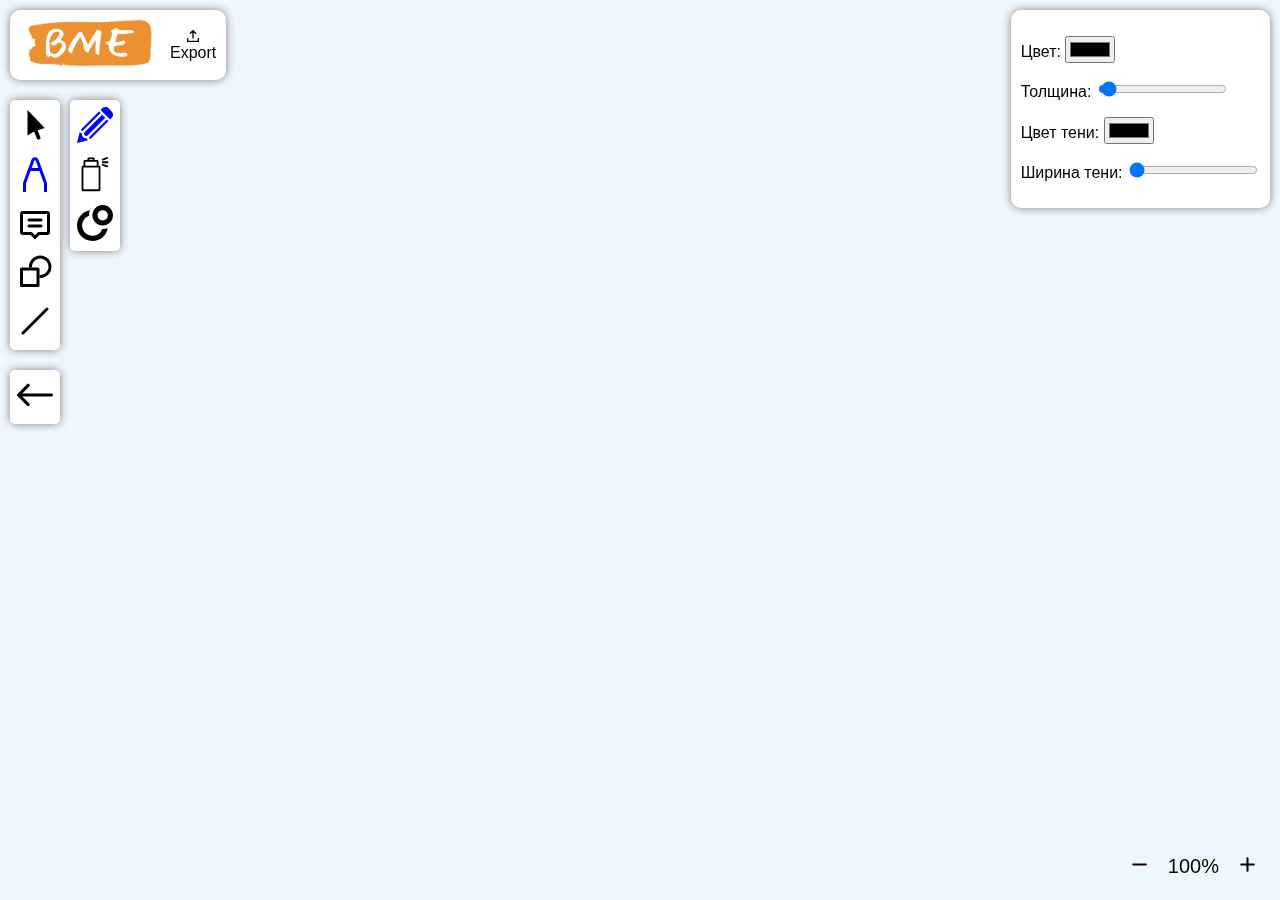
<file: index.html>
<!DOCTYPE html>
<html lang="en">
<head>
    <meta charset="UTF-8"/>
    <meta http-equiv="X-UA-Compatible" content="IE=edge"/>
    <meta name="viewport" content="width=device-width, initial-scale=1.0, user-scalable=no"/>
    <link rel="shortcut icon" href="/images/favicon.ico" type="image/x-icon">
    <title>BME</title>
    <link rel="stylesheet" href="/css/style.css"/>
</head>
<body class="page-scrollbar">
<div id="root">
    <div class="container">
        <div class="boxPanel">
            <a href="index.html" class="logo-link"
            ><img src="/images/logo.png" alt="logo" class="logo" width="150"
            /></a>
            <nav class="boxPanel-nav">
                <div class="export boxPanel-nav-item">
                    <a class="boxPanel-nav-item-btn" id="export-link">
                        <svg xmlns="http://www.w3.org/2000/svg" width="1em" height="1em" viewBox="0 0 24 24"
                             class="icon-1o_Rf icon_large-2Zr5i" aria-hidden="true"
                             focusable="false" data-testid="svg-icon">
                            <path d="M20 16v4H4v-4m8-1V6M8 8l4-4 4 4" fill="none" fill-rule="evenodd"
                                  stroke="currentColor" stroke-linecap="round" stroke-width="2"></path>
                        </svg>
                        <span>Export</span>
                    </a>
                </div>
            </nav>
        </div>
        <form id="params"></form>

        <div class="left-panel">
            <div id="toolbar" class="left-panel-item">
                <button class="toolbar-btn" data-mode="SELECT">
                    <svg xmlns="http://www.w3.org/2000/svg" viewBox="0 0 24 24" height="24" width="24">
                        <path d="M7 19l4.394-2.59 1.86 4.661a1 1 0 0 0 1.3.558l.499-.2a1 1 0 0 0 .557-1.3l-1.86-4.66L18.5 14 7 2v17z"
                              fill-rule="evenodd" fill="currentColor"></path>
                    </svg>
                </button>
                <button class="toolbar-btn toolbar-btn-active" data-mode="PEN">
                    <svg width="24" height="24" viewBox="0 0 24 24" fill="none" xmlns="http://www.w3.org/2000/svg">
                        <path d="M13.4097 2.80282L19 18.1762V24C19 24.5523 18.5523 25 18 25H6C5.44771 25 5 24.5523 5 24V18.1762L10.5903 2.80282C11.069 1.48631 12.931 1.4863 13.4097 2.80282Z"
                              stroke="currentColor" stroke-width="2"></path>
                        <path d="M8.57141 9H15.4286" stroke="currentColor" stroke-width="2"></path>
                    </svg>
                </button>
                <!--                <button class="toolbar-btn" data-mode="COPY">-->
                <!--                    <svg xmlns="http://www.w3.org/2000/svg" width="24" height="24" viewBox="0 0 24 24">-->
                <!--                        <path fill="currentColor" fill-rule="evenodd"-->
                <!--                              d="M6 5h12V3a1 1 0 0 1 2 0v2h2a1 1 0 0 1 0 2h-2v10h2a1 1 0 0 1 0 2h-2v2a1 1 0 0 1-2 0v-2H6v2a1 1 0 0 1-2 0v-2H2a1 1 0 0 1 0-2h2V7H2a1 1 0 1 1 0-2h2V3a1 1 0 1 1 2 0v2zm0 2v10h12V7H6z"></path>-->
                <!--                    </svg>-->
                <!--                </button>-->
                <button class="toolbar-btn" data-mode="COMMENT">
                    <svg xmlns="http://www.w3.org/2000/svg" width="24" height="24" viewBox="0 0 24 24">
                        <path fill="currentColor" fill-rule="nonzero"
                              d="M4 6v12.006L9.828 18 12 20.172 14.172 18h5.822L20 6H4zm0-2h16a2 2 0 0 1 2 2v12a2 2 0 0 1-2 2h-5l-3 3-3-3H4a2 2 0 0 1-2-2V6a2 2 0 0 1 2-2zm4 5a1 1 0 1 0 0 2h8a1 1 0 0 0 0-2H8zm0 4a1 1 0 0 0 0 2h8a1 1 0 0 0 0-2H8z"></path>
                    </svg>
                </button>
                <button class="toolbar-btn" data-mode="SHAPES">
                    <svg width="24" height="24" viewBox="0 0 24 24" fill="none" xmlns="http://www.w3.org/2000/svg">
                        <path fill-rule="evenodd" clip-rule="evenodd"
                              d="M21 8.5C21 11.5376 18.5376 14 15.5 14C15.3315 14 15.1647 13.9924 15 13.9776V15.9836C15.1653 15.9945 15.332 16 15.5 16C19.6421 16 23 12.6421 23 8.5C23 4.35786 19.6421 1 15.5 1C11.3579 1 8 4.35786 8 8.5C8 8.66801 8.00552 8.83474 8.0164 9H10.0224C10.0076 8.83532 10 8.66854 10 8.5C10 5.46243 12.4624 3 15.5 3C18.5376 3 21 5.46243 21 8.5Z"
                              fill="currentColor"></path>
                        <mask id="g1" fill="white" xmlns="http://www.w3.org/2000/svg">
                            <rect x="2" y="9" width="13" height="13" rx="1"></rect>
                        </mask>
                        <rect x="2" y="9" width="13" height="13" rx="1" stroke="currentColor" stroke-width="4"
                              mask="url(#g1)"></rect>
                    </svg>
                </button>
                <button class="toolbar-btn" data-mode="LINE">
                    <svg viewBox="0 0 24 24" class="icon-1o_Rf icon_large-2Zr5i" aria-hidden="true" role="presentation"
                         focusable="false" data-testid="svg-icon">
                        <path xmlns="http://www.w3.org/2000/svg"
                              d="M4.707 20.707l16-16a1 1 0 1 0-1.414-1.414l-16 16a1 1 0 0 0 1.414 1.414z"
                              fill-rule="nonzero" fill="currentColor"></path>
                    </svg>
                </button>
            </div>


            <div id="step" class="left-panel-item">
                <button id="step-back-btn" class="step-btn">
                    <svg id="Capa_1" xmlns="http://www.w3.org/2000/svg"
                         xmlns:xlink="http://www.w3.org/1999/xlink" x="0px" y="0px"
                         width="36px" height="36px" viewBox="0 0 400.004 400.004"
                         style="enable-background:new 0 0 400.004 400.004;"
                         xml:space="preserve">
                    <g>
                        	<path d="M382.688,182.686H59.116l77.209-77.214c6.764-6.76,6.764-17.726,0-24.485c-6.764-6.764-17.73-6.764-24.484,0L5.073,187.757
                        		c-6.764,6.76-6.764,17.727,0,24.485l106.768,106.775c3.381,3.383,7.812,5.072,12.242,5.072c4.43,0,8.861-1.689,12.242-5.072
                        		c6.764-6.76,6.764-17.726,0-24.484l-77.209-77.218h323.572c9.562,0,17.316-7.753,17.316-17.315
                        		C400.004,190.438,392.251,182.686,382.688,182.686z"></path>
                                    </g>

                    </svg>
                </button>
            </div>
        </div>

        <div id="pen-panel" class="left-panel-item">
            <button class="pen-btn pen-btn-active" data-mode="PENCIL">
                <svg version="1.1" id="Capa_1" xmlns="http://www.w3.org/2000/svg"
                     xmlns:xlink="http://www.w3.org/1999/xlink" x="0px" y="0px"
                     width="36px" height="36px" viewBox="0 0 485.219 485.22"
                     style="enable-background:new 0 0 485.219 485.22;"
                     xml:space="preserve">
                    <g>
	                    <path d="M467.476,146.438l-21.445,21.455L317.35,39.23l21.445-21.457c23.689-23.692,62.104-23.692,85.795,0l42.886,42.897
		                C491.133,84.349,491.133,122.748,467.476,146.438z M167.233,403.748c-5.922,5.922-5.922,15.513,0,21.436
	                	c5.925,5.955,15.521,5.955,21.443,0L424.59,189.335l-21.469-21.457L167.233,403.748z M60,296.54c-5.925,5.927-5.925,15.514,0,21.44
	                	c5.922,5.923,15.518,5.923,21.443,0L317.35,82.113L295.914,60.67L60,296.54z M338.767,103.54L102.881,339.421
	                	c-11.845,11.822-11.815,31.041,0,42.886c11.85,11.846,31.038,11.901,42.914-0.032l235.886-235.837L338.767,103.54z
		                M145.734,446.572c-7.253-7.262-10.749-16.465-12.05-25.948c-3.083,0.476-6.188,0.919-9.36,0.919
		                c-16.202,0-31.419-6.333-42.881-17.795c-11.462-11.491-17.77-26.687-17.77-42.887c0-2.954,0.443-5.833,0.859-8.703
		                c-9.803-1.335-18.864-5.629-25.972-12.737c-0.682-0.677-0.917-1.596-1.538-2.338L0,485.216l147.748-36.986
		                C147.097,447.637,146.36,447.193,145.734,446.572z"/>
                    </g>

                </svg>
            </button>
            <button class="pen-btn" data-mode="SPRAY">
                <svg version="1.1" id="Layer_2" xmlns="http://www.w3.org/2000/svg"
                     xmlns:xlink="http://www.w3.org/1999/xlink" x="0px" y="0px"
                     width="36px" height="36px" viewBox="-249 151 100 100"
                     style="enable-background:new -249 151 100 100;" xml:space="preserve">
<g>
	<path d="M-187.7,178.1h-1.5v-12.2c0-2.1-1.7-3.8-3.8-3.8h-7v-3.3c0-2.1-1.7-3.8-3.8-3.8h-12.5c-2.1,0-3.8,1.7-3.8,3.8v3.3h-7
		c-2.1,0-3.8,1.7-3.8,3.8v12.2h-1.6c-2.1,0-3.8,1.7-3.8,3.8v62.9c0,2.1,1.7,3.8,3.8,3.8h44.8c2.1,0,3.8-1.7,3.8-3.8v-62.9
		C-183.8,179.8-185.6,178.1-187.7,178.1z M-215,160h10.1v2.1H-215V160z M-225.9,167.1h8.3h2.5h10.1h2.5h8.3v11h-31.7V167.1z
		 M-188.8,243.6h-42.4v-60.5h2.9h2.5h31.7h2.5h2.8V243.6z"/>
    <path d="M-164.2,165.8h-13.2c-1.4,0-2.5,1.1-2.5,2.5v0c0,1.4,1.1,2.5,2.5,2.5h13.2c1.4,0,2.5-1.1,2.5-2.5v0
		C-161.8,166.9-162.9,165.8-164.2,165.8z"/>
    <path d="M-176.7,163.2l12.4-4.5c1.3-0.5,2-1.9,1.5-3.2c-0.5-1.3-1.9-2-3.2-1.5l-12.4,4.5c-1.3,0.5-2,1.9-1.5,3.2
		C-179.5,163-178,163.6-176.7,163.2z"/>
    <path d="M-164.3,177.7l-12.4-4.5c-1.3-0.5-2.7,0.2-3.2,1.5c-0.5,1.3,0.2,2.7,1.5,3.2l12.4,4.5c1.3,0.5,2.7-0.2,3.2-1.5
		C-162.4,179.6-163,178.1-164.3,177.7z"/>
</g>
</svg>
            </button>
            <button class="pen-btn" data-mode="CIRCLES">
                <svg version="1.1" id="Capa_1" xmlns="http://www.w3.org/2000/svg"
                     xmlns:xlink="http://www.w3.org/1999/xlink" x="0px" y="0px"
                     width="36px" height="36px" viewBox="0 0 535.5 535.5"
                     style="enable-background:new 0 0 36 36;" xml:space="preserve"
                >
<g>
	<g>
		<path d="M374.85,357c-20.399,58.65-76.5,102-145.35,102c-84.15,0-153-68.85-153-153c0-66.3,43.35-122.4,102-145.35
			c0-2.55,0-5.1,0-7.65c0-25.5,5.1-51,12.75-73.95C84.15,96.9,0,191.25,0,306c0,127.5,102,229.5,229.5,229.5
			c114.75,0,209.1-84.15,226.95-191.25C433.5,351.9,408,357,382.5,357C379.95,357,377.4,357,374.85,357z"/>
        <path d="M382.5,0c-84.15,0-153,68.85-153,153s68.85,153,153,153s153-68.85,153-153S466.65,0,382.5,0z M382.5,229.5
			c-43.35,0-76.5-33.15-76.5-76.5s33.15-76.5,76.5-76.5S459,109.65,459,153S425.85,229.5,382.5,229.5z"/>
	</g>
</g>
</svg>
            </button>
        </div>

        <div id="shapes-panel" class="invisible left-panel-item">
            <button class="shapes-btn shapes-btn-active" data-mode="RECTANGLE">
                <svg xmlns="http://www.w3.org/2000/svg" width="36" height="36" viewBox="0 0 24 24">
                    <path fill="none" fill-rule="evenodd" stroke="currentColor" stroke-width="2" d="M3 3h18v18H3z"/>
                </svg>
            </button>
            <button class="shapes-btn" id="arc-btn" data-mode="ELLIPSE">
                <svg xmlns="http://www.w3.org/2000/svg" width="36" height="36" viewBox="0 0 24 24">
                    <circle cx="12" cy="12" r="9" fill="none" fill-rule="evenodd" stroke="currentColor"
                            stroke-width="2"/>
                </svg>
            </button>
            <button class="shapes-btn" id="triangle-btn" data-mode="TRIANGLE">
                <svg xmlns="http://www.w3.org/2000/svg" width="36" height="36" viewBox="0 0 24 24">
                    <path fill="currentColor" fill-rule="nonzero"
                          d="M12 4.922L4.197 19h15.606L12 4.922zm.875-2.58l9.484 17.175A1 1 0 0 1 21.484 21H2.516a1 1 0 0 1-.875-1.483l9.483-17.175a1 1 0 0 1 1.751 0z"/>
                </svg>
            </button>
            <button class="shapes-btn" id="rhombus-btn" data-mode="RHOMBUS">
                <svg xmlns="http://www.w3.org/2000/svg" width="36" height="36" viewBox="0 0 24 24">
                    <polygon points="12 5 2.5 12 12 19 21.5 12" fill="none" stroke="currentColor" stroke-width="2"/>
                </svg>
            </button>
            

        </div>


        <div id="scale">
            <button id="scale-minus">
                <svg xmlns="http://www.w3.org/2000/svg" width="1em" height="1em" viewBox="0 0 24 24"
                     class="icon-1o_Rf icon_large-2Zr5i" aria-hidden="true" focusable="false"
                     data-testid="svg-icon">
                    <path fill="currentColor" d="M18 13H6a1 1 0 0 1 0-2h12a1 1 0 0 1 0 2z"></path>
                </svg>
            </button>
            <div id="scale-percent">
                <span id="scale-percent-value">100</span>%
            </div>
            <button id="scale-plus">
                <svg xmlns="http://www.w3.org/2000/svg" width="1em" height="1em" viewBox="0 0 24 24"
                     class="icon-1o_Rf icon_large-2Zr5i" aria-hidden="true" focusable="false"
                     data-testid="svg-icon">
                    <path fill="currentColor"
                          d="M18 13h-5v5a1 1 0 0 1-2 0v-5H6a1 1 0 0 1 0-2h5V6a1 1 0 0 1 2 0v5h5a1 1 0 0 1 0 2z"></path>
                </svg>
            </button>
        </div>

        <canvas id="canvas"></canvas>

    </div>
    <!--    fabric.js -->
    <script type="text/javascript" src="/scripts/fabric.js"></script>

    <script type="module" src="/scripts/selectors.js"></script>
    <script type="module" src="/scripts/index.js"></script>
    <script type="module" src="/scripts/actions.js"></script>

    <script type="module" src="/scripts/controlObjects.js"></script>
    <script type="module" src="/scripts/scale.js"></script>
    <script type="module" src="/scripts/pan.js"></script>
    <script type="module" src="/scripts/shapes.js"></script>
</div>
</body>
</html>
</file>
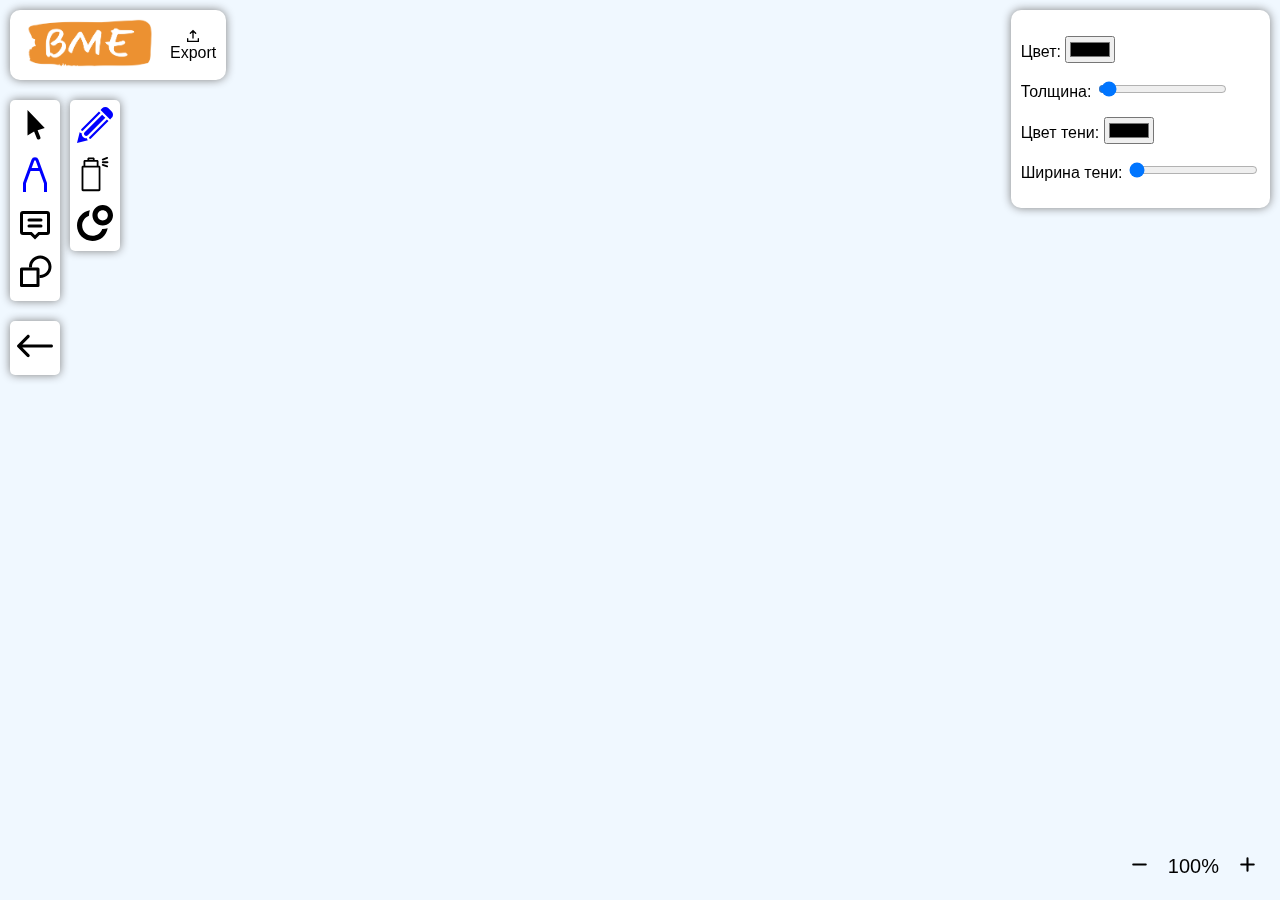
<file: templates/index.html>
<!DOCTYPE html>
<html lang="en">
<head>
    <meta charset="UTF-8"/>
    <meta http-equiv="X-UA-Compatible" content="IE=edge"/>
    <meta name="viewport" content="width=device-width, initial-scale=1.0, user-scalable=no"/>
    <link rel="shortcut icon" href="/images/favicon.ico" type="image/x-icon">
    <title>BME</title>
    <link rel="stylesheet" href="/css/style.css"/>
</head>
<body class="page-scrollbar">
<div id="root">
    <div class="container">
        <div class="boxPanel">
            <a href="index.html" class="logo-link"
            ><img src="/images/logo.png" alt="logo" class="logo" width="150"
            /></a>
            <nav class="boxPanel-nav">
                <div class="export boxPanel-nav-item">
                    <a class="boxPanel-nav-item-btn" id="export-link">
                        <svg xmlns="http://www.w3.org/2000/svg" width="1em" height="1em" viewBox="0 0 24 24"
                             class="icon-1o_Rf icon_large-2Zr5i" aria-hidden="true"
                             focusable="false" data-testid="svg-icon">
                            <path d="M20 16v4H4v-4m8-1V6M8 8l4-4 4 4" fill="none" fill-rule="evenodd"
                                  stroke="currentColor" stroke-linecap="round" stroke-width="2"></path>
                        </svg>
                        <span>Export</span>
                    </a>
                </div>
            </nav>
        </div>
        <form id="params"></form>

        <div class="left-panel">
            <div id="toolbar" class="left-panel-item">
                <button class="toolbar-btn" data-mode="SELECT">
                    <svg xmlns="http://www.w3.org/2000/svg" viewBox="0 0 24 24" height="24" width="24">
                        <path d="M7 19l4.394-2.59 1.86 4.661a1 1 0 0 0 1.3.558l.499-.2a1 1 0 0 0 .557-1.3l-1.86-4.66L18.5 14 7 2v17z"
                              fill-rule="evenodd" fill="currentColor"></path>
                    </svg>
                </button>
                <button class="toolbar-btn toolbar-btn-active" data-mode="PEN">
                    <svg width="24" height="24" viewBox="0 0 24 24" fill="none" xmlns="http://www.w3.org/2000/svg">
                        <path d="M13.4097 2.80282L19 18.1762V24C19 24.5523 18.5523 25 18 25H6C5.44771 25 5 24.5523 5 24V18.1762L10.5903 2.80282C11.069 1.48631 12.931 1.4863 13.4097 2.80282Z"
                              stroke="currentColor" stroke-width="2"></path>
                        <path d="M8.57141 9H15.4286" stroke="currentColor" stroke-width="2"></path>
                    </svg>
                </button>
                <!--                <button class="toolbar-btn" data-mode="COPY">-->
                <!--                    <svg xmlns="http://www.w3.org/2000/svg" width="24" height="24" viewBox="0 0 24 24">-->
                <!--                        <path fill="currentColor" fill-rule="evenodd"-->
                <!--                              d="M6 5h12V3a1 1 0 0 1 2 0v2h2a1 1 0 0 1 0 2h-2v10h2a1 1 0 0 1 0 2h-2v2a1 1 0 0 1-2 0v-2H6v2a1 1 0 0 1-2 0v-2H2a1 1 0 0 1 0-2h2V7H2a1 1 0 1 1 0-2h2V3a1 1 0 1 1 2 0v2zm0 2v10h12V7H6z"></path>-->
                <!--                    </svg>-->
                <!--                </button>-->
                <button class="toolbar-btn" data-mode="COMMENT">
                    <svg xmlns="http://www.w3.org/2000/svg" width="24" height="24" viewBox="0 0 24 24">
                        <path fill="currentColor" fill-rule="nonzero"
                              d="M4 6v12.006L9.828 18 12 20.172 14.172 18h5.822L20 6H4zm0-2h16a2 2 0 0 1 2 2v12a2 2 0 0 1-2 2h-5l-3 3-3-3H4a2 2 0 0 1-2-2V6a2 2 0 0 1 2-2zm4 5a1 1 0 1 0 0 2h8a1 1 0 0 0 0-2H8zm0 4a1 1 0 0 0 0 2h8a1 1 0 0 0 0-2H8z"></path>
                    </svg>
                </button>
                <button class="toolbar-btn" data-mode="SHAPES">
                    <svg width="24" height="24" viewBox="0 0 24 24" fill="none" xmlns="http://www.w3.org/2000/svg">
                        <path fill-rule="evenodd" clip-rule="evenodd"
                              d="M21 8.5C21 11.5376 18.5376 14 15.5 14C15.3315 14 15.1647 13.9924 15 13.9776V15.9836C15.1653 15.9945 15.332 16 15.5 16C19.6421 16 23 12.6421 23 8.5C23 4.35786 19.6421 1 15.5 1C11.3579 1 8 4.35786 8 8.5C8 8.66801 8.00552 8.83474 8.0164 9H10.0224C10.0076 8.83532 10 8.66854 10 8.5C10 5.46243 12.4624 3 15.5 3C18.5376 3 21 5.46243 21 8.5Z"
                              fill="currentColor"></path>
                        <mask id="g1" fill="white" xmlns="http://www.w3.org/2000/svg">
                            <rect x="2" y="9" width="13" height="13" rx="1"></rect>
                        </mask>
                        <rect x="2" y="9" width="13" height="13" rx="1" stroke="currentColor" stroke-width="4"
                              mask="url(#g1)"></rect>
                    </svg>
                </button>
            </div>


            <div id="step" class="left-panel-item">
                <button id="step-back-btn" class="step-btn">
                    <svg id="Capa_1" xmlns="http://www.w3.org/2000/svg"
                         xmlns:xlink="http://www.w3.org/1999/xlink" x="0px" y="0px"
                         width="36px" height="36px" viewBox="0 0 400.004 400.004"
                         style="enable-background:new 0 0 400.004 400.004;"
                         xml:space="preserve">
                    <g>
                        	<path d="M382.688,182.686H59.116l77.209-77.214c6.764-6.76,6.764-17.726,0-24.485c-6.764-6.764-17.73-6.764-24.484,0L5.073,187.757
                        		c-6.764,6.76-6.764,17.727,0,24.485l106.768,106.775c3.381,3.383,7.812,5.072,12.242,5.072c4.43,0,8.861-1.689,12.242-5.072
                        		c6.764-6.76,6.764-17.726,0-24.484l-77.209-77.218h323.572c9.562,0,17.316-7.753,17.316-17.315
                        		C400.004,190.438,392.251,182.686,382.688,182.686z"></path>
                                    </g>

                    </svg>
                </button>
            </div>
        </div>

        <div id="pen-panel" class="left-panel-item">
            <button class="pen-btn pen-btn-active" data-mode="PENCIL">
                <svg version="1.1" id="Capa_1" xmlns="http://www.w3.org/2000/svg"
                     xmlns:xlink="http://www.w3.org/1999/xlink" x="0px" y="0px"
                     width="36px" height="36px" viewBox="0 0 485.219 485.22"
                     style="enable-background:new 0 0 485.219 485.22;"
                     xml:space="preserve">
                    <g>
	                    <path d="M467.476,146.438l-21.445,21.455L317.35,39.23l21.445-21.457c23.689-23.692,62.104-23.692,85.795,0l42.886,42.897
		                C491.133,84.349,491.133,122.748,467.476,146.438z M167.233,403.748c-5.922,5.922-5.922,15.513,0,21.436
	                	c5.925,5.955,15.521,5.955,21.443,0L424.59,189.335l-21.469-21.457L167.233,403.748z M60,296.54c-5.925,5.927-5.925,15.514,0,21.44
	                	c5.922,5.923,15.518,5.923,21.443,0L317.35,82.113L295.914,60.67L60,296.54z M338.767,103.54L102.881,339.421
	                	c-11.845,11.822-11.815,31.041,0,42.886c11.85,11.846,31.038,11.901,42.914-0.032l235.886-235.837L338.767,103.54z
		                M145.734,446.572c-7.253-7.262-10.749-16.465-12.05-25.948c-3.083,0.476-6.188,0.919-9.36,0.919
		                c-16.202,0-31.419-6.333-42.881-17.795c-11.462-11.491-17.77-26.687-17.77-42.887c0-2.954,0.443-5.833,0.859-8.703
		                c-9.803-1.335-18.864-5.629-25.972-12.737c-0.682-0.677-0.917-1.596-1.538-2.338L0,485.216l147.748-36.986
		                C147.097,447.637,146.36,447.193,145.734,446.572z"/>
                    </g>

                </svg>
            </button>
            <button class="pen-btn" data-mode="SPRAY">
                <svg version="1.1" id="Layer_2" xmlns="http://www.w3.org/2000/svg"
                     xmlns:xlink="http://www.w3.org/1999/xlink" x="0px" y="0px"
                     width="36px" height="36px" viewBox="-249 151 100 100"
                     style="enable-background:new -249 151 100 100;" xml:space="preserve">
<g>
	<path d="M-187.7,178.1h-1.5v-12.2c0-2.1-1.7-3.8-3.8-3.8h-7v-3.3c0-2.1-1.7-3.8-3.8-3.8h-12.5c-2.1,0-3.8,1.7-3.8,3.8v3.3h-7
		c-2.1,0-3.8,1.7-3.8,3.8v12.2h-1.6c-2.1,0-3.8,1.7-3.8,3.8v62.9c0,2.1,1.7,3.8,3.8,3.8h44.8c2.1,0,3.8-1.7,3.8-3.8v-62.9
		C-183.8,179.8-185.6,178.1-187.7,178.1z M-215,160h10.1v2.1H-215V160z M-225.9,167.1h8.3h2.5h10.1h2.5h8.3v11h-31.7V167.1z
		 M-188.8,243.6h-42.4v-60.5h2.9h2.5h31.7h2.5h2.8V243.6z"/>
    <path d="M-164.2,165.8h-13.2c-1.4,0-2.5,1.1-2.5,2.5v0c0,1.4,1.1,2.5,2.5,2.5h13.2c1.4,0,2.5-1.1,2.5-2.5v0
		C-161.8,166.9-162.9,165.8-164.2,165.8z"/>
    <path d="M-176.7,163.2l12.4-4.5c1.3-0.5,2-1.9,1.5-3.2c-0.5-1.3-1.9-2-3.2-1.5l-12.4,4.5c-1.3,0.5-2,1.9-1.5,3.2
		C-179.5,163-178,163.6-176.7,163.2z"/>
    <path d="M-164.3,177.7l-12.4-4.5c-1.3-0.5-2.7,0.2-3.2,1.5c-0.5,1.3,0.2,2.7,1.5,3.2l12.4,4.5c1.3,0.5,2.7-0.2,3.2-1.5
		C-162.4,179.6-163,178.1-164.3,177.7z"/>
</g>
</svg>
            </button>
            <button class="pen-btn" data-mode="CIRCLES">
                <svg version="1.1" id="Capa_1" xmlns="http://www.w3.org/2000/svg"
                     xmlns:xlink="http://www.w3.org/1999/xlink" x="0px" y="0px"
                     width="36px" height="36px" viewBox="0 0 535.5 535.5"
                     style="enable-background:new 0 0 36 36;" xml:space="preserve"
                >
<g>
	<g>
		<path d="M374.85,357c-20.399,58.65-76.5,102-145.35,102c-84.15,0-153-68.85-153-153c0-66.3,43.35-122.4,102-145.35
			c0-2.55,0-5.1,0-7.65c0-25.5,5.1-51,12.75-73.95C84.15,96.9,0,191.25,0,306c0,127.5,102,229.5,229.5,229.5
			c114.75,0,209.1-84.15,226.95-191.25C433.5,351.9,408,357,382.5,357C379.95,357,377.4,357,374.85,357z"/>
        <path d="M382.5,0c-84.15,0-153,68.85-153,153s68.85,153,153,153s153-68.85,153-153S466.65,0,382.5,0z M382.5,229.5
			c-43.35,0-76.5-33.15-76.5-76.5s33.15-76.5,76.5-76.5S459,109.65,459,153S425.85,229.5,382.5,229.5z"/>
	</g>
</g>
</svg>
            </button>
        </div>

        <div id="shapes-panel" class="invisible left-panel-item">
            <button class="shapes-btn shapes-btn-active" data-mode="RECTANGLE">
                <svg xmlns="http://www.w3.org/2000/svg" width="36" height="36" viewBox="0 0 24 24">
                    <path fill="none" fill-rule="evenodd" stroke="currentColor" stroke-width="2" d="M3 3h18v18H3z"/>
                </svg>
            </button>
            <button class="shapes-btn" id="arc-btn" data-mode="ELLIPSE">
                <svg xmlns="http://www.w3.org/2000/svg" width="36" height="36" viewBox="0 0 24 24">
                    <circle cx="12" cy="12" r="9" fill="none" fill-rule="evenodd" stroke="currentColor"
                            stroke-width="2"/>
                </svg>
            </button>
            <button class="shapes-btn" id="triangle-btn" data-mode="TRIANGLE">
                <svg xmlns="http://www.w3.org/2000/svg" width="36" height="36" viewBox="0 0 24 24">
                    <path fill="currentColor" fill-rule="nonzero"
                          d="M12 4.922L4.197 19h15.606L12 4.922zm.875-2.58l9.484 17.175A1 1 0 0 1 21.484 21H2.516a1 1 0 0 1-.875-1.483l9.483-17.175a1 1 0 0 1 1.751 0z"/>
                </svg>
            </button>
        </div>


        <div id="scale">
            <button id="scale-minus">
                <svg xmlns="http://www.w3.org/2000/svg" width="1em" height="1em" viewBox="0 0 24 24"
                     class="icon-1o_Rf icon_large-2Zr5i" aria-hidden="true" focusable="false"
                     data-testid="svg-icon">
                    <path fill="currentColor" d="M18 13H6a1 1 0 0 1 0-2h12a1 1 0 0 1 0 2z"></path>
                </svg>
            </button>
            <div id="scale-percent">
                <span id="scale-percent-value">100</span>%
            </div>
            <button id="scale-plus">
                <svg xmlns="http://www.w3.org/2000/svg" width="1em" height="1em" viewBox="0 0 24 24"
                     class="icon-1o_Rf icon_large-2Zr5i" aria-hidden="true" focusable="false"
                     data-testid="svg-icon">
                    <path fill="currentColor"
                          d="M18 13h-5v5a1 1 0 0 1-2 0v-5H6a1 1 0 0 1 0-2h5V6a1 1 0 0 1 2 0v5h5a1 1 0 0 1 0 2z"></path>
                </svg>
            </button>
        </div>

        <canvas id="canvas"></canvas>

    </div>
    <!--    fabric.js -->
    <script type="text/javascript" src="/scripts/fabric.js"></script>

    <script type="module" src="/scripts/selectors.js"></script>
    <script type="module" src="/scripts/index.js"></script>
    <script type="module" src="/scripts/actions.js"></script>

    <script type="module" src="/scripts/controlObjects.js"></script>
    <script type="module" src="/scripts/scale.js"></script>
    <script type="module" src="/scripts/pan.js"></script>
    <script type="module" src="/scripts/shapes.js"></script>
</div>
</body>
</html>
</file>
<file: css/style.css>
* {
    box-sizing: border-box;
    font-family: 'Roboto', sans-serif;
}

.page-scrollbar::-webkit-scrollbar {
    width: 7px;
    height: 7px;
    background-color: transparent;
}

.page-scrollbar::-webkit-scrollbar-thumb {
    background-color: #f29f00;
    border-radius: 5px;
}

body {
    margin: 0;
    width: 100%;
    height: 100%;
}

button {
    padding: 0;
    border: none;
    background-color: transparent;
    cursor: pointer;
}

a {
    text-decoration: none;
    color: black;
}

#export-link {
    display: flex;
    flex-direction: column;
    align-items: center;
    transition: color 0.2s;
}

#export-link span {
    display: block;
}

#export-link:hover {
    color: blue;
}


.boxPanel {
    display: flex;
    flex-wrap: wrap;

    position: fixed;
    left: 10px;
    top: 10px;
    z-index: 1;

    padding: 5px;

    border-radius: 10px;
    box-shadow: 0 0 10px grey;

    background-color: #fff;
}

.logo-link {
    display: block;
    width: 150px;
}

.logo {
    width: 100%;
}

.boxPanel-nav {
    display: flex;
}

.boxPanel-nav-item {
    margin: auto 5px;
}

.left-panel {
    position: fixed;
    left: 10px;
    top: 100px;
    z-index: 5;
    width: 50px;
}

.left-panel-item {
    box-shadow: 0 0 10px grey;
    border-radius: 5px;
    margin-bottom: 20px;
    padding: 7px;
    background-color: white;
}

#toolbar {
    width: 100%;
}

.toolbar-btn {
    margin-bottom: 10px;
    width: 100%;
}

.toolbar-btn:last-child {
    margin-bottom: 0;
}

.toolbar-btn svg {
    width: 36px;
    height: 36px;
    transition: color 0.2s;
}

.toolbar-btn:hover svg {
    color: blue;
}

.toolbar-btn-active svg {
    color: blue;
}

#step {
    width: 100%;
    background-color: #ffffff;
}


.step-btn {
    width: 100%;
    margin-bottom: 10px;
}

.step-btn:last-child {
    margin-bottom: 0;
}


.step-btn svg {
    width: 36px;
    height: 36px;
    margin: auto;
    transition: fill 0.2s;
}

.step-btn:hover svg {
    fill: blue;
}

.step-btn:disabled {
    opacity: 0.5;
}

.step-btn:disabled svg {
    fill: black;
}

#scale {
    position: fixed;
    right: 10px;
    bottom: 10px;
    z-index: 2;

    display: flex;
    justify-content: space-between;
    align-items: center;
    background: transparent;
}

#scale-minus, #scale-plus {
    padding: 10px;
}

#scale-minus svg, #scale-plus svg {
    margin: auto;
    width: 25px;
    height: 25px;
}

#scale-percent {
    margin: auto 6px auto 6px;
    font-size: 20px;
    cursor: default;
    user-select: none;
}

#canvas {
    display: block;
    background: aliceblue;
}

#params {
    position: fixed;
    right: 10px;
    top: 10px;
    z-index: 3;
    background-color: #ffffff;
    padding: 10px;
    border-radius: 10px;
    box-shadow: 0 0 10px grey;
}

#pen-panel {
    position: fixed;
    left: 70px;
    top: 100px;
    z-index: 2;

    display: none;
    flex-direction: column;
}

.pen-btn {
    margin-bottom: 10px;
    transition: fill 0.2s;
}

.pen-btn:hover {
    fill: blue;
}

.pen-btn-active {
    fill: blue;
}

.pen-btn:last-child {
    margin-bottom: 0;
}


#text-form-btn {
    display: block;
    margin: auto;
    padding: 5px 15px 5px 15px;
    font-size: 17px;
    background-color: #f7940c;

    color: white;
    border: none;
    border-radius: 5px;
    cursor: pointer;
}

#text-form-btn:hover {
    background-color: #fdb149;
}


.visible {
    display: block;
}

.invisible {
    display: none;
}

#shapes-panel{
    position: fixed;
    left: 70px;
    top: 200px;
    z-index: 2;
    width: 50px;
}

.shapes-btn {
    margin-bottom: 10px;
    width: 100%;
    transition: color 0.2s;
}

.shapes-btn:hover {
    color: blue;
}

.shapes-btn:last-child {
    margin-bottom: 0;
}

.shapes-btn-active{
    color: blue;
}
</file>
